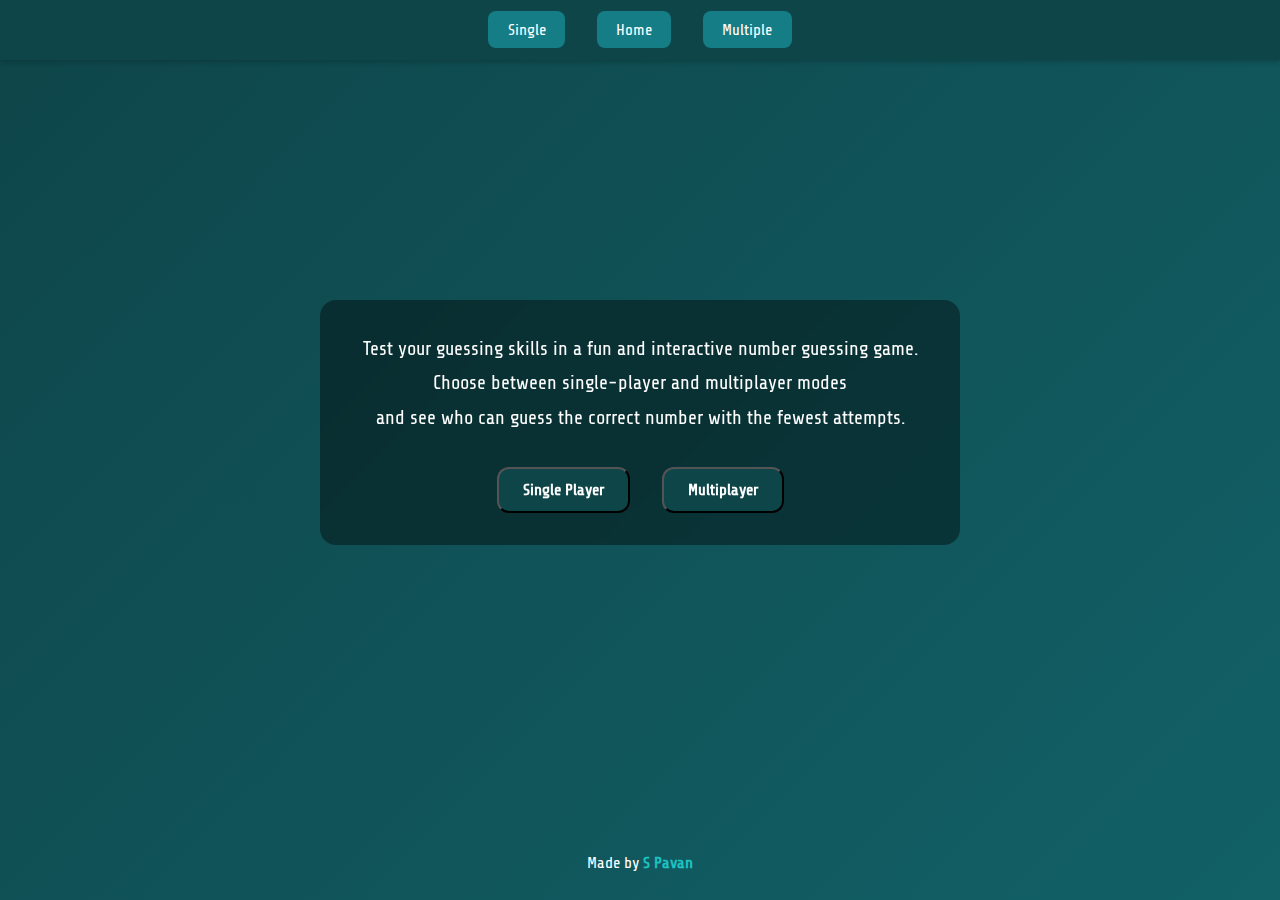
<file: index.html>
<!DOCTYPE html>
<html lang="en">
<body>

    <div id="navbar"></div>
    
    <div class="indexPage">
        <p>Test your guessing skills in a fun and interactive number guessing game.
            <br> Choose between single-player and multiplayer modes 
            <br> and see who can guess the correct number with the fewest attempts.</p>
        <div class="btnmain">
            <button class="btnin" onclick="location.href='single.html'">Single Player</button> 
            <button class="btnin" onclick="location.href='multiple.html'">Multiplayer</button>
        </div>
    </div>

    <footer class="footer">
        <p>Made by <a href="https://github.com/SEPURIPAVAN" target="_blank">S Pavan</a></p>
    </footer>

    <script src="script.js"></script>
</body>
</html>
</file>
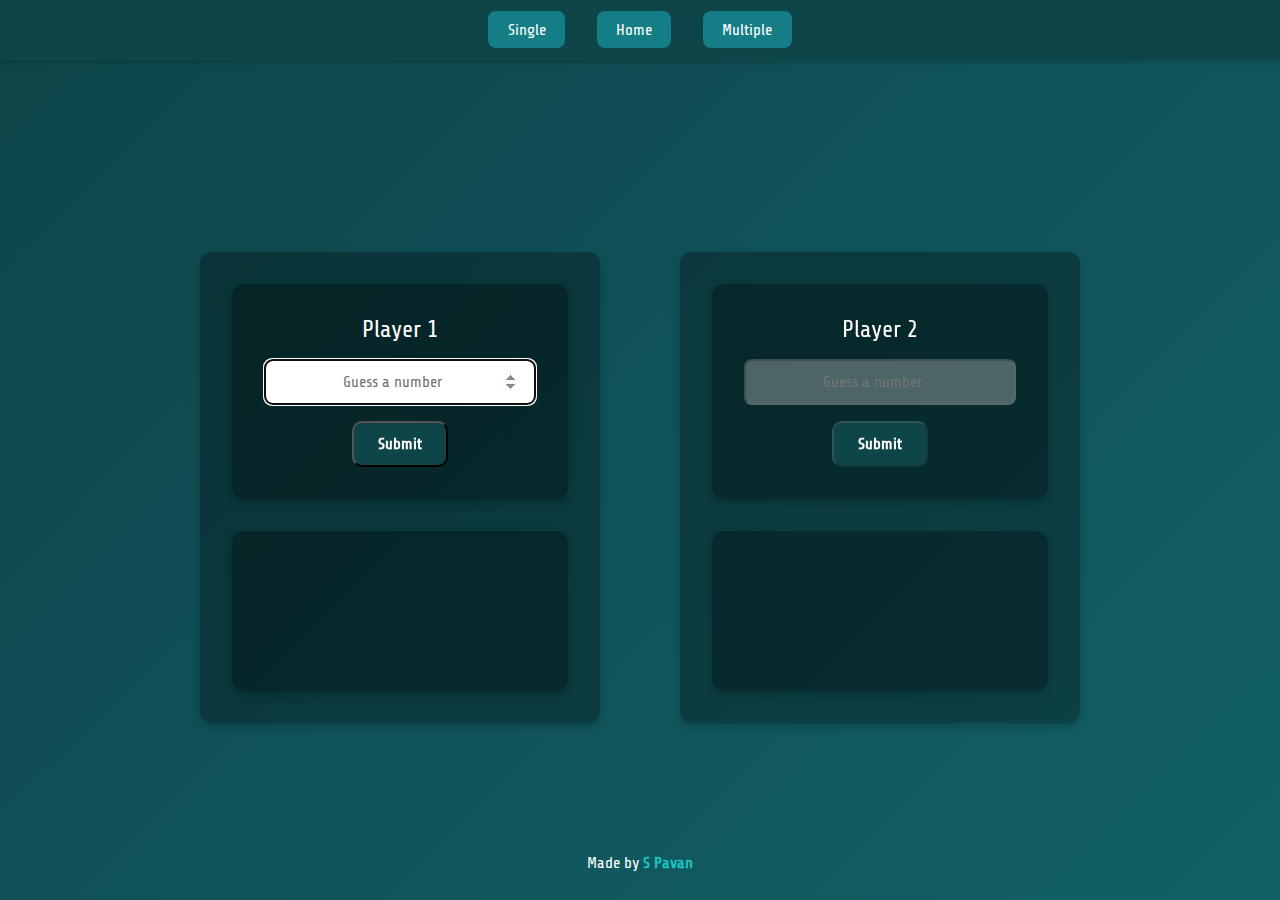
<file: multiple.html>
<!DOCTYPE html>
<html lang="en">
<body>

            <!-- ask both name -->
    <div id="navbar"></div>

    <section class="mainMultiple">

        <div class="first">

            <form id="multiple1">
                <h2>Player 1</h2>
                <input type="number" max="100" placeholder="Guess a number" id="numip1">
                <button id="btng1">Submit</button>
            </form>

            <div id="feed1">
                    
            </div>

        </div>
        <div class="first">

            <form id="multiple2">
                <h2>Player 2</h2>
                <input type="number" max="100" placeholder="Guess a number" id="numip2">
                <button id="btng2">Submit</button>
            </form>

            <div id="feed2">

            </div>
        </div>
    </section>
    <section id="winner">
        <h2 id="winMsg"></h2>
        <p id="winAttempts"></p>
        <button id="multireplay" class="replayclass">Replay</button>
    </section>
    <footer class="footer">
        <p>Made by <a href="https://github.com/SEPURIPAVAN" target="_blank">S Pavan</a></p>
    </footer>
    <script src="script.js" defer></script>
</body>
</html>
</file>
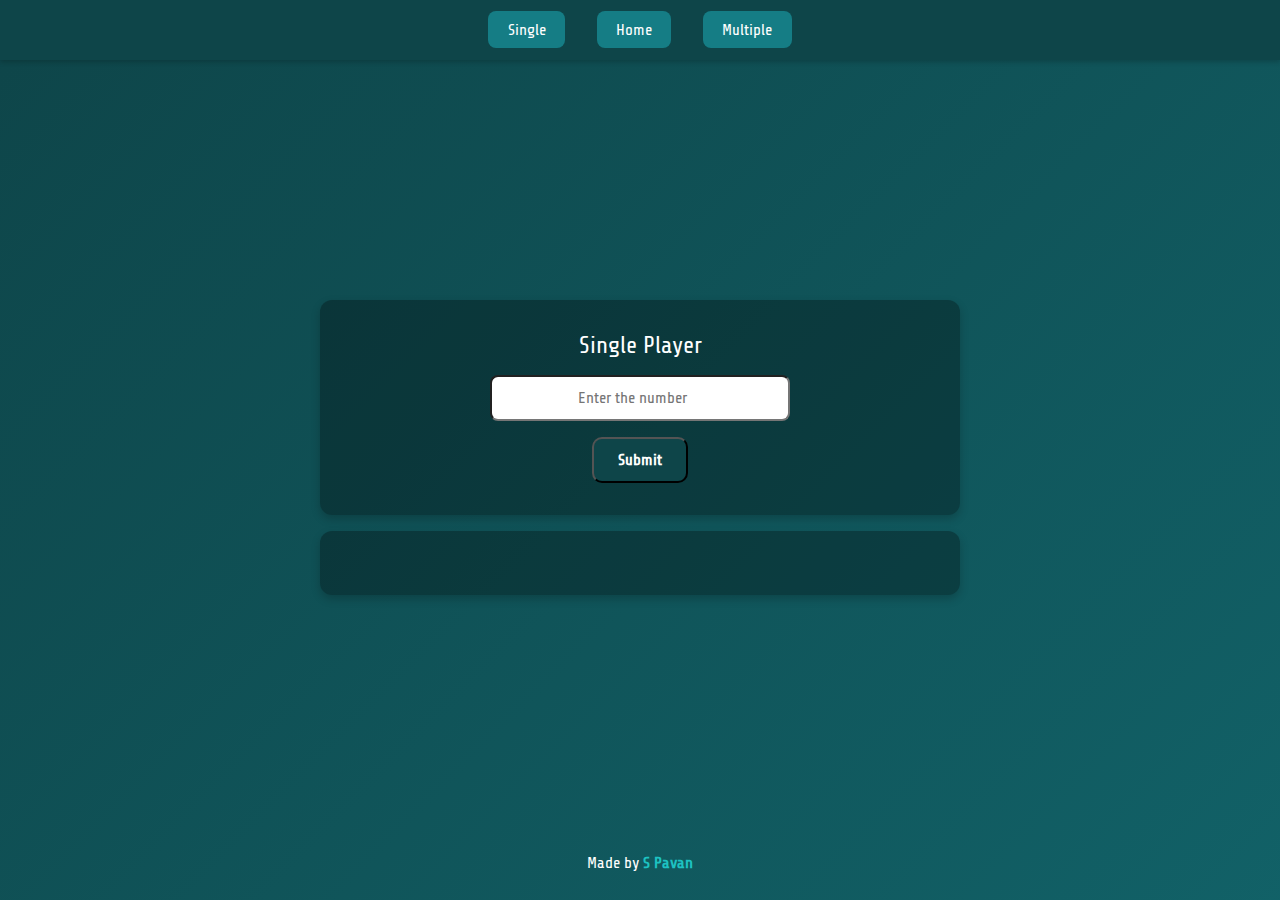
<file: single.html>
<!DOCTYPE html>
<html lang="en">
<body>
    <div id="navbar"></div>


    <section class="singlepage">
        
        <form id="singleForm">
            <h2>Single Player</h2>
            <input type="number" placeholder="Enter the number" id="numip" max="100">
            <button id="guessedNo">Submit</button>
        </form>
        
        <div id="div1">

            
        </div>
        
        <div class="replaydiv">
        <button id="replay" class="replayclass">Replay</button>
        </div>
    </section>
    <footer class="footer">
        <p>Made by <a href="https://github.com/SEPURIPAVAN" target="_blank">S Pavan</a></p>
    </footer>
    <script src="script.js"></script>
</body>
</html>
</file>
